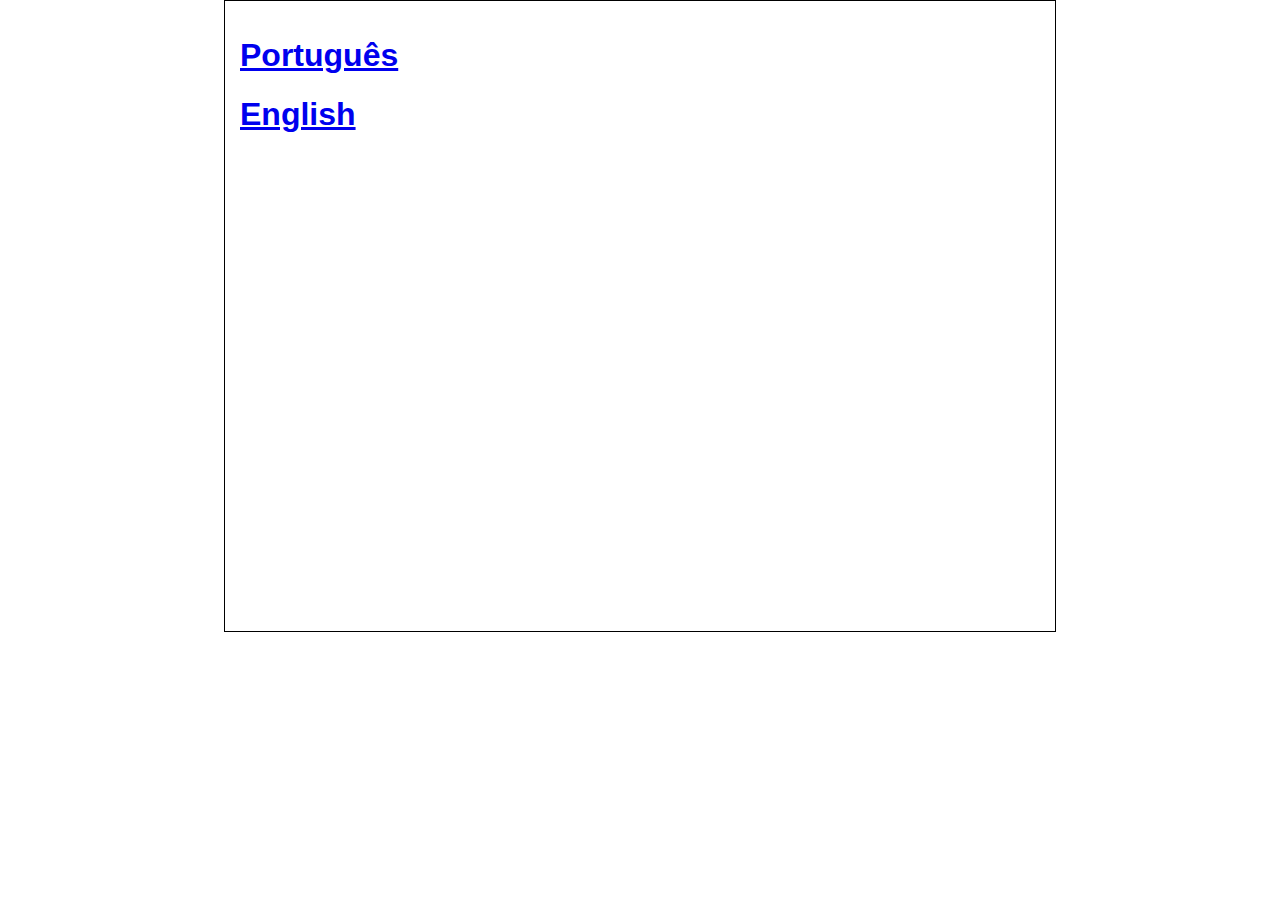
<file: taa-adulto/index.html>
<!DOCTYPE html>
<html>
<head>
  <meta name="viewport" content="width=device-width,initial-scale=1">
  <meta charset="UTF-8">
  <title>Teste de Arrumação do Armário</title>
  <link rel="stylesheet" type="text/css" href="assets/css/game.css" />
</head>
<body>

<div class="formulario">
  <h1><a href="pt.html">Português</a></h1>
  <h1><a href="en.html">English</a></h1>
</div>

</body>
</html>
</file>
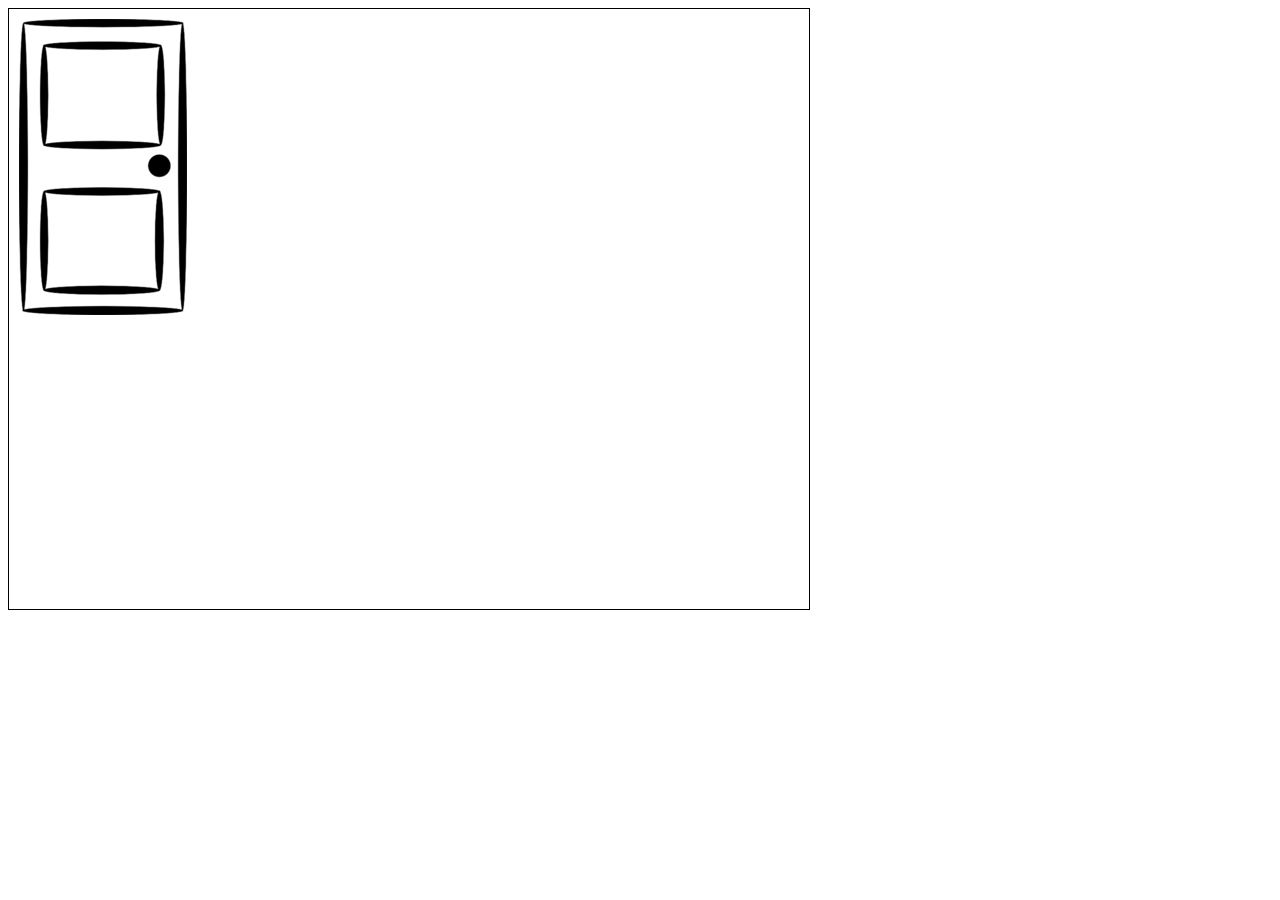
<file: prototipos/2015-11-30/index.html>
<!DOCTYPE html>
<html>
<head>
	<title>Testes</title>
	<script type="text/javascript" src="lib/createjs-2015.05.21.min.js"></script>
</head>
<body onload="init();">

<canvas id="canvas" width="800" height="600" style="border: black solid 1px">
	
</canvas>

<script type="text/javascript">
var stage;
var queue;
var porta;
var bola;

function init() {
	// cria a cena para guardar os objetos na tela
	stage = new createjs.Stage("canvas");
	
	// carrega a porta
	porta = new createjs.Bitmap("porta.png");
	porta.x = 10;
	porta.y = 10;

	// adiciona a porta à cena
	stage.addChild(porta);

	// redesenha a cena várias vezes por segundo
	createjs.Ticker.addEventListener("tick", stage);
}

</script>

</body>
</html>
</file>
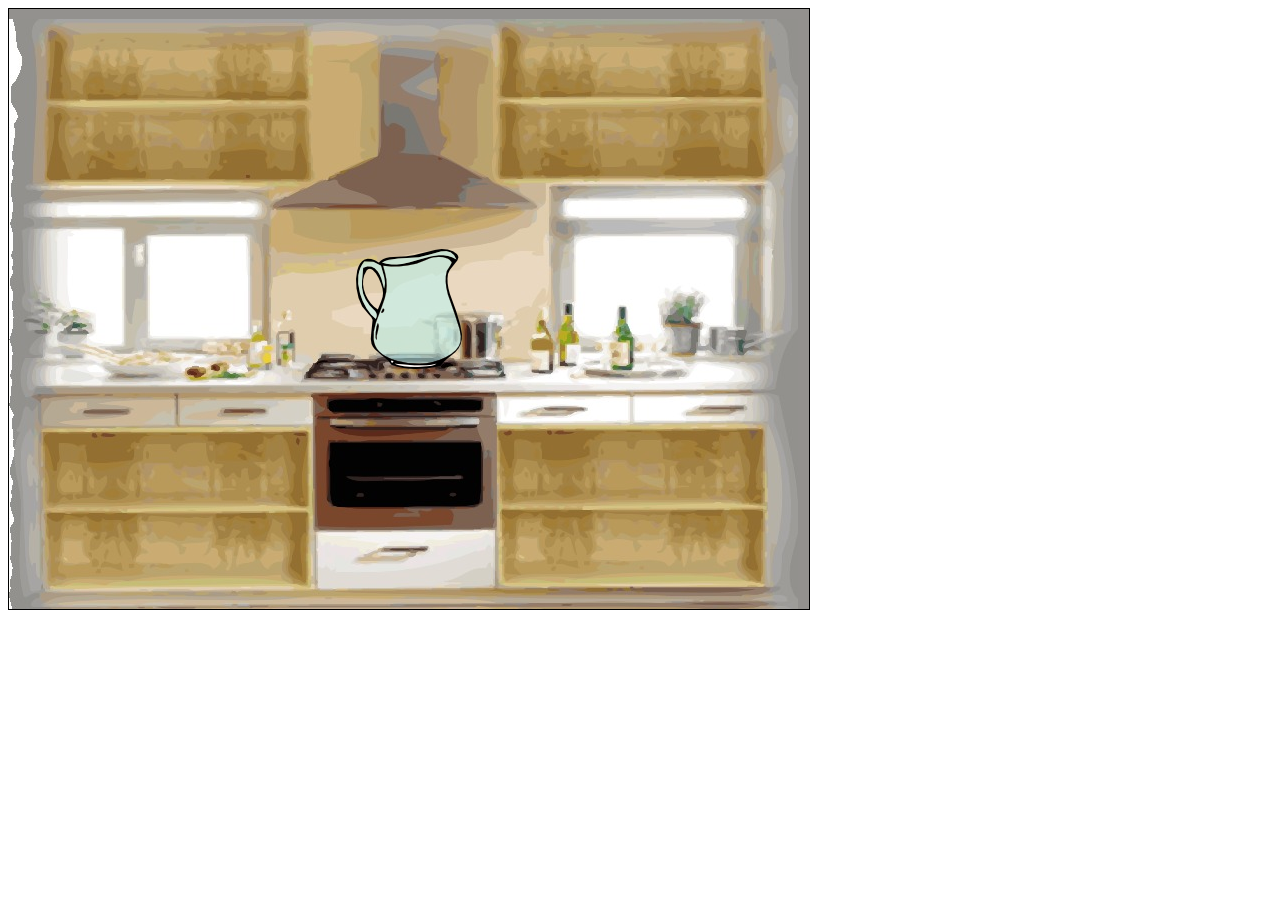
<file: prototipos/taa-prot-adulto/index.html>
<!DOCTYPE html>
<html>
<head>
    <title>Testes</title>
    <script type="text/javascript" src="lib/createjs-2015.05.21.min.js"></script>
    <script type="text/javascript" src="assets/js/extensions.js"></script>
    <script type="text/javascript" src="assets/js/objeto.js"></script>
    <script type="text/javascript" src="assets/js/application.js"></script>
</head>
<body onload="Game.start();">
    <canvas id="canvas" width="800" height="600" style="border: black solid 1px; background-color: #93918e;">
    </canvas>
</body>
</html>
</file>
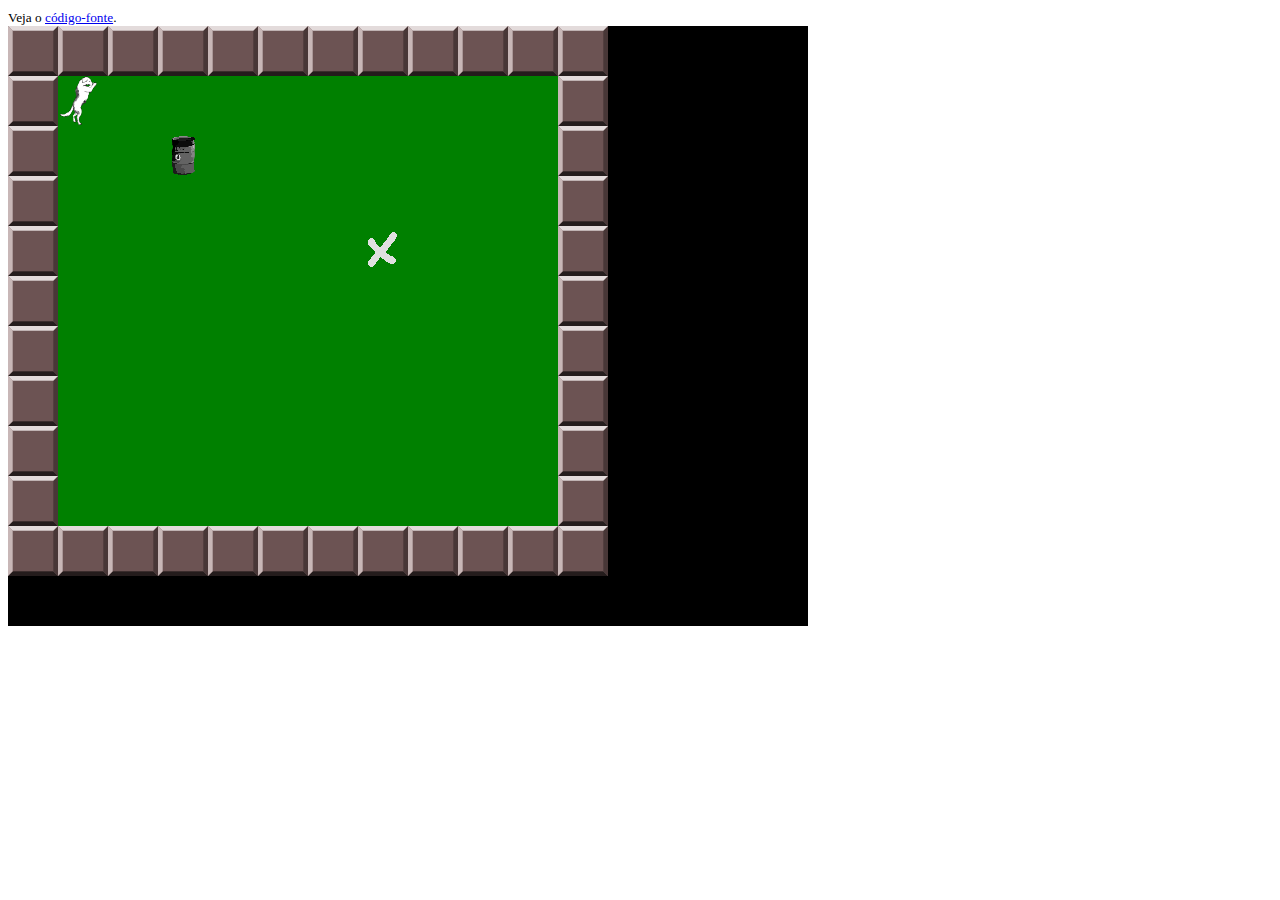
<file: dojos/01-phaser-sokoban.html>
<!DOCTYPE html>
<html>
<head>
  <title>Indigente</title>
  <script type="text/javascript" src="assets/phaser.min.js"></script>
</head>
<body>

<script type="text/javascript">
var game = new Phaser.Game(800, 600, Phaser.AUTO, '', { preload: preload, create: create, update: update });

WIDTH = 50;
HEIGHT = 50;

mapa = [
  [1, 1, 1, 1, 1, 1, 1, 1, 1, 1, 1, 1],
  [1, 0, 0, 0, 0, 0, 0, 0, 0, 0, 0, 1],
  [1, 0, 0, 0, 0, 0, 0, 0, 0, 0, 0, 1],
  [1, 0, 0, 0, 0, 0, 0, 0, 0, 0, 0, 1],
  [1, 0, 0, 0, 0, 0, 0, 2, 0, 0, 0, 1],
  [1, 0, 0, 0, 0, 0, 0, 0, 0, 0, 0, 1],
  [1, 0, 0, 0, 0, 0, 0, 0, 0, 0, 0, 1],
  [1, 0, 0, 0, 0, 0, 0, 0, 0, 0, 0, 1],
  [1, 0, 0, 0, 0, 0, 0, 0, 0, 0, 0, 1],
  [1, 0, 0, 0, 0, 0, 0, 0, 0, 0, 0, 1],
  [1, 1, 1, 1, 1, 1, 1, 1, 1, 1, 1, 1],
];

function preload() {
  game.load.image('indigente', 'assets/cao-dir50.png');
  game.load.image('grama', 'assets/grama50.png');
  game.load.image('muro', 'assets/muro50.png');
  game.load.image('latavazia', 'assets/lata-vazia50.png');
  game.load.image('marca', 'assets/marca50.png');
  game.load.image('latacheia', 'assets/lata-cheia50.png');


  setas = game.input.keyboard.createCursorKeys();
}

function create() {
  criarMapa();
  player = game.add.sprite(50, 50, 'indigente');
  player.mapax = 1;
  player.mapay = 1;
  lata = game.add.sprite(0, 0, 'latavazia');
  lata.mapax = 3;
  lata.mapay = 2;
}

function criarMapa() {
  var x, y;
  for (y = 0; y < mapa.length; y++) {
    for (x = 0; x < mapa[y].length; x++) {
      if (mapa[y][x] == 0){
        game.add.sprite(x * WIDTH, y * HEIGHT, 'grama');
      } else if (mapa[y][x] == 1){
        game.add.sprite(x * WIDTH, y * HEIGHT, 'muro');
      }
      else if (mapa[y][x] == 2){
        game.add.sprite(x * WIDTH, y * HEIGHT, 'marca');
      }
    }
  }
}

function final(){
  alert("brocacao vc, hein?");

}

function update() {
  player.vx = 0;
  player.vy = 0;
  if (setas.right.justDown) {
    player.vx = 1;
    // if (mapa[(player.y)/50][(player.x + 50)/50] == 0) {
    //   if (mapa[(lata.y)/50][(lata.x + 50)/50] == 0){
    //     lata.x+=WIDTH;
        // player.x += WIDTH;
      // }
    // }
  } 
    
  if (setas.left.justDown) {
    player.vx = -1;
  }
  if (setas.up.justDown) {
    player.vy = -1;
  }

  if (setas.down.justDown) {
    player.vy = 1;
  }
  terreno = mapa[player.mapay + player.vy][player.mapax + player.vx];
  terreno2 = mapa[lata.mapay + player.vy][lata.mapax + player.vx];
  // movimentacao
  if (player.mapay + player.vy == lata.mapay && player.mapax + player.vx == lata.mapax ) {
    if (terreno2 == 0) {
      lata.mapay += player.vy;
      lata.mapax += player.vx;
      player.mapax += player.vx;
      player.mapay += player.vy;
      lata.loadTexture("latavazia");
    }
    else if (terreno2 == 2) {
      lata.mapay += player.vy;
      lata.mapax += player.vx;
      player.mapax += player.vx;
      player.mapay += player.vy;
      lata.loadTexture("latacheia");
      
      setTimeout(final, 250);
    }
   }   

   else if (terreno != 1) {
    player.mapax += player.vx;
    player.mapay += player.vy;
  }


  // 
  player.x = player.mapax * WIDTH;
  player.y = player.mapay * HEIGHT;
  lata.x = lata.mapax * WIDTH;
  lata.y = lata.mapay * HEIGHT;
}

</script>

<small>Veja o <a href="https://github.com/indigente/labs/blob/gh-pages/dojos/01-phaser-sokoban.html">código-fonte</a>.</small>

</body>
</html>
</file>
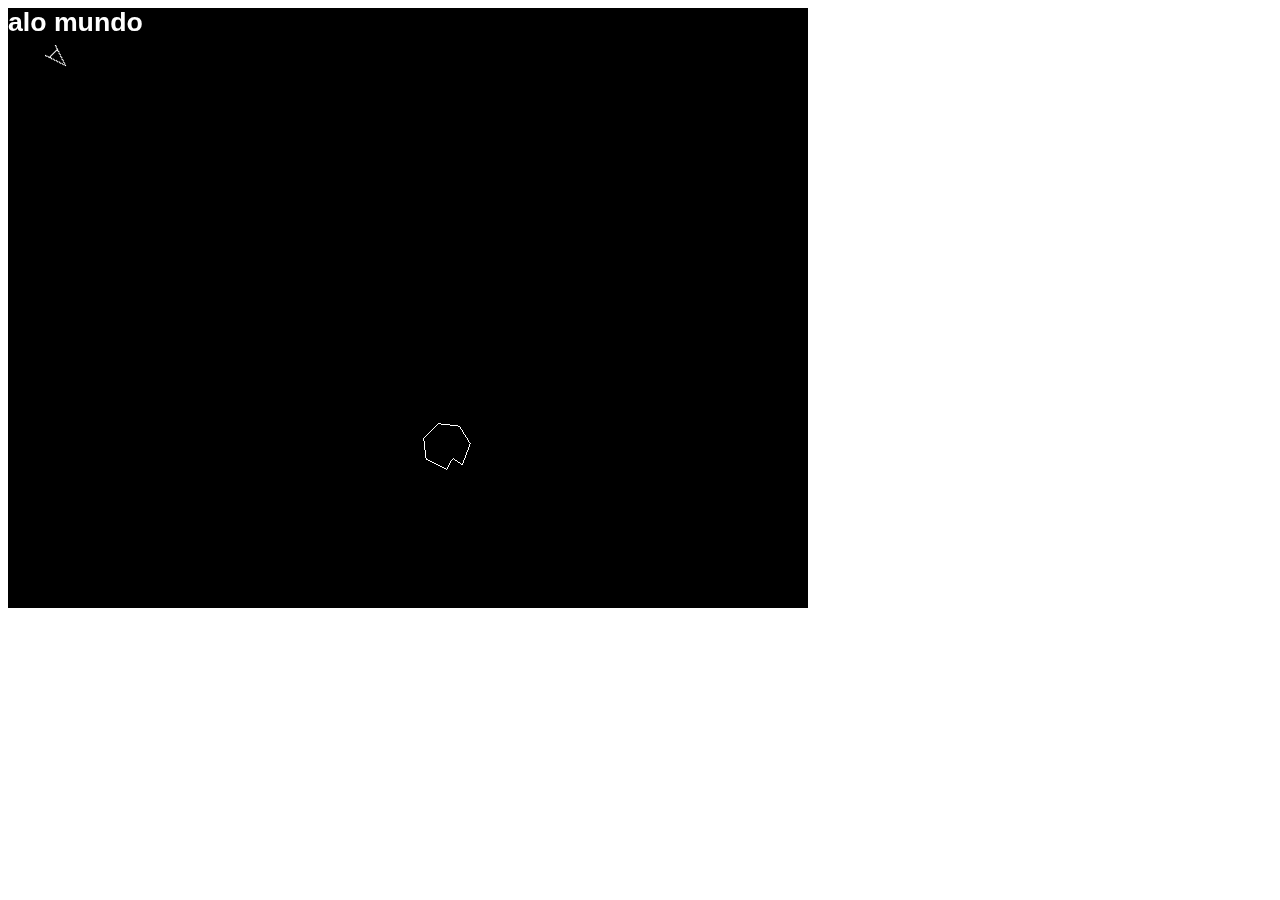
<file: dojos/02-phaser-asteroids.html>
<!DOCTYPE html>
<html>
<head>
  <title>Meu programa</title>
  <script type="text/javascript" src="assets/phaser.min.js"></script>
</head>
<body>

<script type="text/javascript">
var LARGURA = 800;
var ALTURA = 600;

var game = new Phaser.Game(LARGURA, ALTURA, Phaser.AUTO, '', { preload: preload, create: create, update: update });

ACCELERATION = 0.10;
VEL_MAX = 5;
MAXSHOOTS = 4;

function preload() {
  game.load.image('ship', 'assets/ship.png');
  game.load.image('bullet', 'assets/bullet.png');
  game.load.image('asteroid-large', 'assets/asteroidLarge.png');
  game.load.image('asteroid-medium', 'assets/asteroidMedium.png');
}

function create() {
  text = game.add.text(0, 0, "alo mundo", {fill: "#ffffff"});
  player = game.add.sprite(50, 50, 'ship');
  player.rotation = Math.PI / 4;
  player.vel = {x: 0, y: 0};
  player.pivot.set(player.width / 2, player.height / 2);
  
  asteroid = game.add.sprite(200, 200, 'asteroid-large');
  asteroid.vel = {x: VEL_MAX, y: VEL_MAX};
  
  btnFire = game.input.keyboard.addKey(Phaser.Keyboard.SPACEBAR);
  cursors = game.input.keyboard.createCursorKeys();
  proxshoot = 0;
  bullet = [];
}

function update() {
  if(cursors.left.isDown){
    player.rotation = player.rotation-Math.PI/32;
  }
  if (cursors.right.isDown){
    player.rotation = player.rotation+Math.PI/32;
  }
  if (cursors.up.isDown){
    player.vel.x += ACCELERATION * Math.cos(player.rotation);
    player.vel.y += ACCELERATION * Math.sin(player.rotation);
  }
  
  if (btnFire.justDown) {
    if (proxshoot< MAXSHOOTS){
      shoot(player.x, player.y, proxshoot % 4);
    }
  }
  if (proxshoot > 0){
    for (i = 0; i < Math.min(MAXSHOOTS,proxshoot); i++)
    {
    moveSprite(bullet[i]);
    checkColision(bullet[i], asteroid);
    }
    //bullet[proxshoot].x += 2*Math.cos(bullet[proxshoot].bulletDir);
    //bullet[proxshoot].y += 2*Math.sin(bullet[proxshoot].bulletDir);
  }
  
  moveSprite(player);
  moveSprite(asteroid);
  checkColision(player,asteroid);
}

function checkColision(obj1, obj2){
  if(Phaser.Math.distance(obj1.x, obj1.y, obj2.x, obj2.y)
  < ((obj1.width/2) + (obj2.width/2))){
      console.log('Voce e Brocacao!!!');
      //obj1.destroy();
      obj2.destroy();
      if(obj1 != player) {
        obj1.destroy();
      }
      game.add.sprite(obj2.x, obj2.y, 'asteroid-medium');
  }
}

function moveSprite(sprite) {
  sprite.x += Math.min(VEL_MAX, sprite.vel.x);
  sprite.y += Math.min(VEL_MAX, sprite.vel.y);
  
  if(sprite.x > LARGURA){
    sprite.x = 1;
  }
  if(sprite.x < 0){
    sprite.x = LARGURA-1;
  }
  if(sprite.y < 0){
    sprite.y = ALTURA-1;
  }
  if(sprite.y > ALTURA){
    sprite.y = 1;
  }
}

function shoot(x, y, i){
  bullet[i] = game.add.sprite(x, y, 'bullet');
  bullet[i].bulletDir = player.rotation;
  bullet[i].vel = {
    x: 2*Math.cos(bullet[i].bulletDir),
    y: 2*Math.sin(bullet[i].bulletDir)
  };
  //i++;
  proxshoot++;
}

</script>

</body>
</html>
</file>
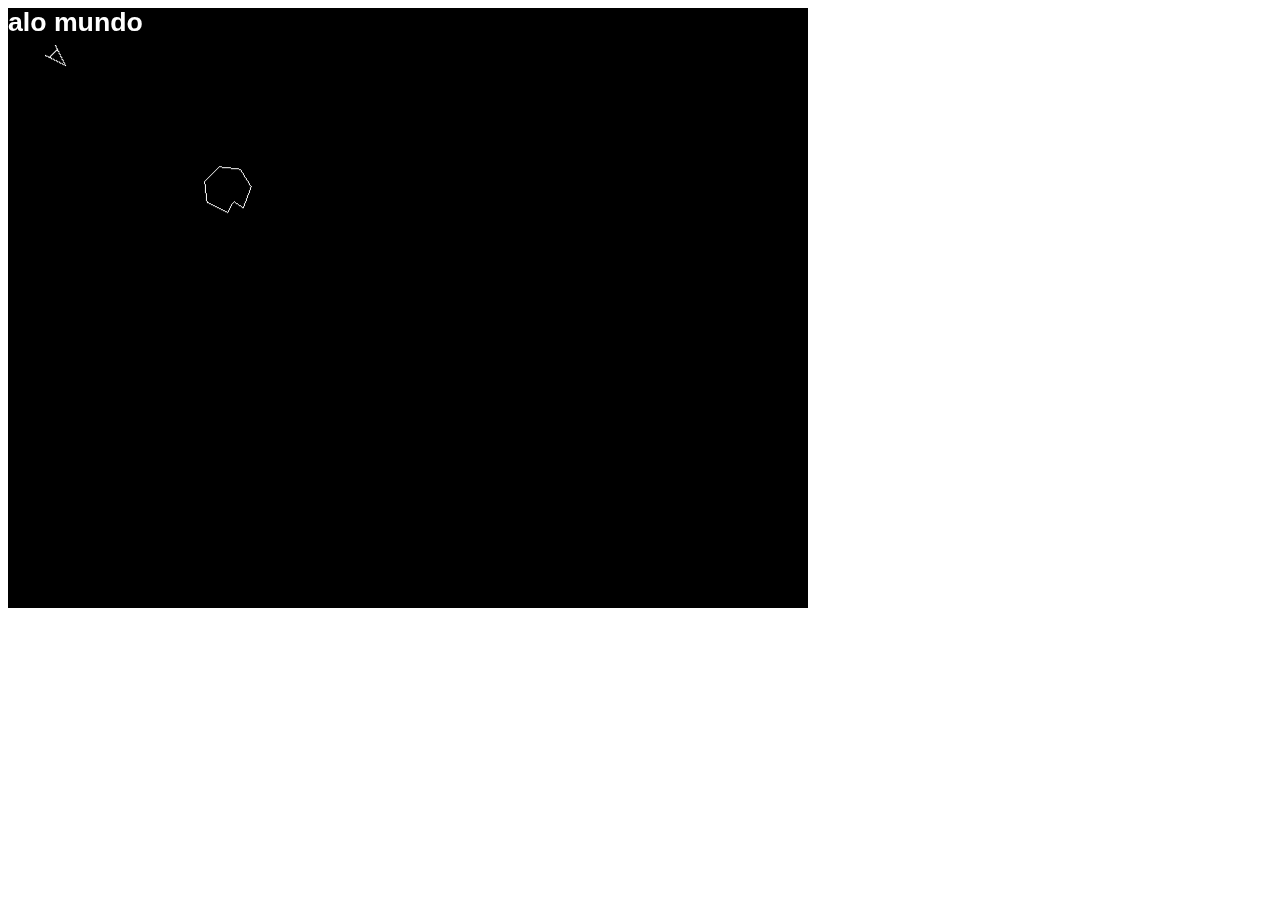
<file: dojos/02a-phaser-asteroids.html>
<!DOCTYPE html>
<html>
<head>
  <title>Phaser - Asteroids</title>
  <script type="text/javascript" src="assets/phaser.min.js"></script>
</head>
<body>

<script type="text/javascript">
var LARGURA = 800;
var ALTURA = 600;

var game = new Phaser.Game(LARGURA, ALTURA, Phaser.AUTO, '', { preload: preload, create: create, update: update });

ACCELERATION = 0.10;
VEL_MAX = 5;
MAXSHOOTS = 4;
VEL_BULLET = 4;

function preload() {
  game.load.image('ship', 'assets/ship.png');
  game.load.image('bullet', 'assets/bullet.png');
  game.load.image('asteroid-large', 'assets/asteroidLarge.png');
  game.load.image('asteroid-large', 'assets/asteroidLarge.png');
  game.load.image('asteroid-medium', 'assets/asteroidMedium.png');
  game.load.image('asteroid-small', 'assets/asteroidSmall.png');
}

function create() {
  text = game.add.text(0, 0, "alo mundo", {fill: "#ffffff"});
  player = game.add.sprite(50, 50, 'ship');
  player.rotation = Math.PI / 4;
  player.vel = {x: 0, y: 0};
  player.pivot.set(player.width / 2, player.height / 2);

  asteroidGroup = game.add.group();
  createAsteroid(200, 200, 'asteroid-large');

  btnFire = game.input.keyboard.addKey(Phaser.Keyboard.SPACEBAR);
  cursors = game.input.keyboard.createCursorKeys();

  bulletGroup = game.add.group();
}

function update() {
  if(cursors.left.isDown){
    player.rotation = player.rotation-Math.PI/32;
  }
  if (cursors.right.isDown){
    player.rotation = player.rotation+Math.PI/32;
  }
  if (cursors.up.isDown){
    player.vel.x += ACCELERATION * Math.cos(player.rotation);
    player.vel.y += ACCELERATION * Math.sin(player.rotation);
  }
  if (cursors.down.isDown){
    player.vel.x -= ACCELERATION * Math.cos(player.rotation);
    player.vel.y -= ACCELERATION * Math.sin(player.rotation);
  }
  if (btnFire.justDown) {
    if (bulletGroup.length == MAXSHOOTS){
      bulletGroup.getAt(0).destroy();
    }
    shoot(player.x, player.y);
  }

  moveSprite(player);

  asteroidGroup.forEach(function (asteroid) {
    moveSprite(asteroid);
  });
  bulletGroup.forEach(function (bullet) {
    moveSprite(bullet);
  });

  asteroidGroup.forEach(function (asteroid) {
    bulletGroup.forEach(function (bullet) {
      checkColision(bullet, asteroid);
    });
  });
}

function checkColision(obj1, obj2){
  if(Phaser.Math.distance(obj1.centerX, obj1.centerY, obj2.centerX, obj2.centerY)
  < ((obj1.width/2) + (obj2.width/2))){
      console.log('Voce e Brocacao!!!');
      //obj1.destroy();
      obj2.destroy();
      if(obj1 != player) {
        obj1.destroy();
      }

      if (obj2.key == 'asteroid-large') {
        createAsteroid(obj2.x, obj2.y, 'asteroid-medium');
        createAsteroid(obj2.x, obj2.y, 'asteroid-medium');
      } else if (obj2.key == 'asteroid-medium') {
        createAsteroid(obj2.x, obj2.y, 'asteroid-small');
        createAsteroid(obj2.x, obj2.y, 'asteroid-small');
      }
  }
}

function createAsteroid(x, y, key) {
  var asteroid = asteroidGroup.create(x, y, key);
  var rotation = Math.random() * 2 * Math.PI;
  asteroid.vel = {
    x: 1 * Math.cos(rotation),
    y: 1 * Math.sin(rotation)
  };
  return asteroid;
}

function moveSprite(sprite) {
  sprite.x += Math.min(VEL_MAX, sprite.vel.x);
  sprite.y += Math.min(VEL_MAX, sprite.vel.y);

  if(sprite.x > LARGURA){
    sprite.x = 1;
  }
  if(sprite.x < 0){
    sprite.x = LARGURA-1;
  }
  if(sprite.y < 0){
    sprite.y = ALTURA-1;
  }
  if(sprite.y > ALTURA){
    sprite.y = 1;
  }
}

function shoot(x, y){
  var bullet = bulletGroup.create(x, y, 'bullet');
  bullet.bulletDir = player.rotation;
  bullet.vel = {
    x: VEL_BULLET*Math.cos(bullet.bulletDir),
    y: VEL_BULLET*Math.sin(bullet.bulletDir)
  };
}

</script>

</body>
</html>
</file>
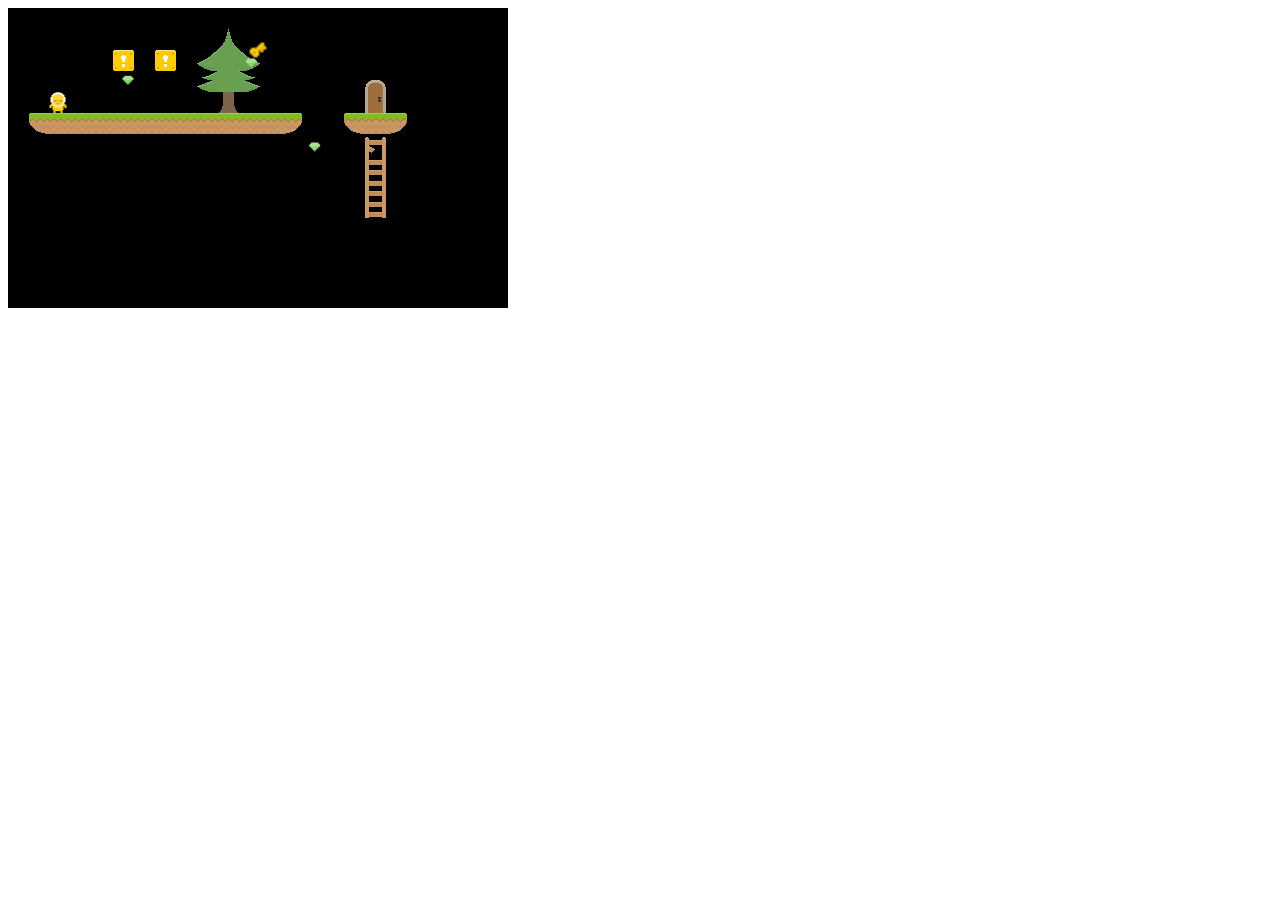
<file: dojos/03-phaser-platformer.html>
<!DOCTYPE html>
<html>
<head>
  <title>Meu programa</title>
  <script type="text/javascript" src="assets/phaser.min.js"></script>
</head>
<body>

<script type="text/javascript">

var game = new Phaser.Game(500, 300, Phaser.AUTO, '', { preload: preload, create: create, update: update });

function preload() {
  game.load.tilemap('fase1', 'assets/fase1.json', null, Phaser.Tilemap.TILED_JSON);
  game.load.spritesheet('spritesheet', 'assets/spritesheet.png', 21, 21, -1, 2, 2);
}

function create() {
  map = game.add.tilemap('fase1');
  map.addTilesetImage('spritesheet', 'spritesheet');

  layerFundo = map.createLayer('fundo');
  layerFrente = map.createLayer('frente');

  player = game.add.sprite(50, 10, 'spritesheet');
  player.frame = 109;

  chave = game.add.sprite(250, 42, 'spritesheet');
  chave.frame = 403;
  // porta1 = game.add.sprite(357, 63, 'spritesheet');
  // porta1.frame = 700;
  // porta2 = game.add.sprite(357, 84, 'spritesheet');
  // porta2.frame = 730;
  setas = game.input.keyboard.createCursorKeys();
  pular = game.input.keyboard.addKey(Phaser.Keyboard.SPACEBAR);
  /////////////////

  game.physics.startSystem(Phaser.Physics.P2JS);
  game.physics.p2.gravity.y = 1000;
  game.physics.p2.restitution = 0.1;

  game.physics.p2.enable(player);
  map.setCollisionBetween(1, 899);
  game.physics.p2.convertTilemap(map, 'frente');

  game.physics.p2.enable(chave);
  chave.body.kinematic = true;
  chave.body.data.shapes[0].sensor = true;

  player.body.fixedRotation = true;
  player.body.damping = 0.9;

  ///////////////////

  pegouchave = false;
  pegougema = false;

  ////////////
  
  gemas = game.add.group();

  
  map.createFromObjects("Objetos", 286, 'spritesheet', 286, true, true, gemas);
  gemas.forEach(function (gema) {
    game.physics.p2.enable(gema);
    gema.body.kinematic = true;
    gema.body.data.shapes[0].sensor = true;
  });

}

function update() {
  // player.body.velocity.x = 0;
  if (setas.left.isDown) {
    player.body.velocity.x = -150;
    // console.log("Chamando Esquerda");
  }
  if (setas.right.isDown) {
    player.body.velocity.x = 150;
    // console.log("Chamando Direita");
  }
  if (setas.up.justDown) {
    player.body.velocity.y = -300;
    // console.log("Chamando Subir");
  }
  if (pular.justDown) {
    player.body.velocity.y = -550;
    // console.log("Chamando Pular");
  }

  //checkColision(player, chave);
  player.body.onBeginContact.add(testeColision); 
}

function testeColision(bodyA, bodyB, shapeA, shapeB, equation)
{
  //console.log(bodyA);
  if (pegouchave == false && bodyB.id == chave.body.id){
    pegouchave = true;
    chave.destroy();
    console.log(bodyA);
    map.replace(701, 702, 0, 0, map.width, map.height, "fundo");
    map.replace(731, 732, 0, 0, map.width, map.height, "fundo");
   }

   gemas.forEach(function (gema) {
    if (bodyB.id == gema.body.id) {
      gema.destroy();
    }
   });

}

//function checkColision(obj1, obj2){
  //if(Phaser.Math.distance(obj1.centerX, obj1.centerY, obj2.centerX, obj2.centerY)
  //< ((obj1.width/2) + (obj2.width/2))){
      // console.log('Voce e Brocacao!!!');
    //pegouchave = true;
      //obj2.destroy();
      //map.replace(701, 702, 0, 0, map.width, map.height, "fundo");
      //map.replace(731, 732, 0, 0, map.width, map.height, "fundo");
      // porta1.frame = 701;
      // porta2.frame = 731;
    //}
//}

</script>

</body>
</html>
</file>
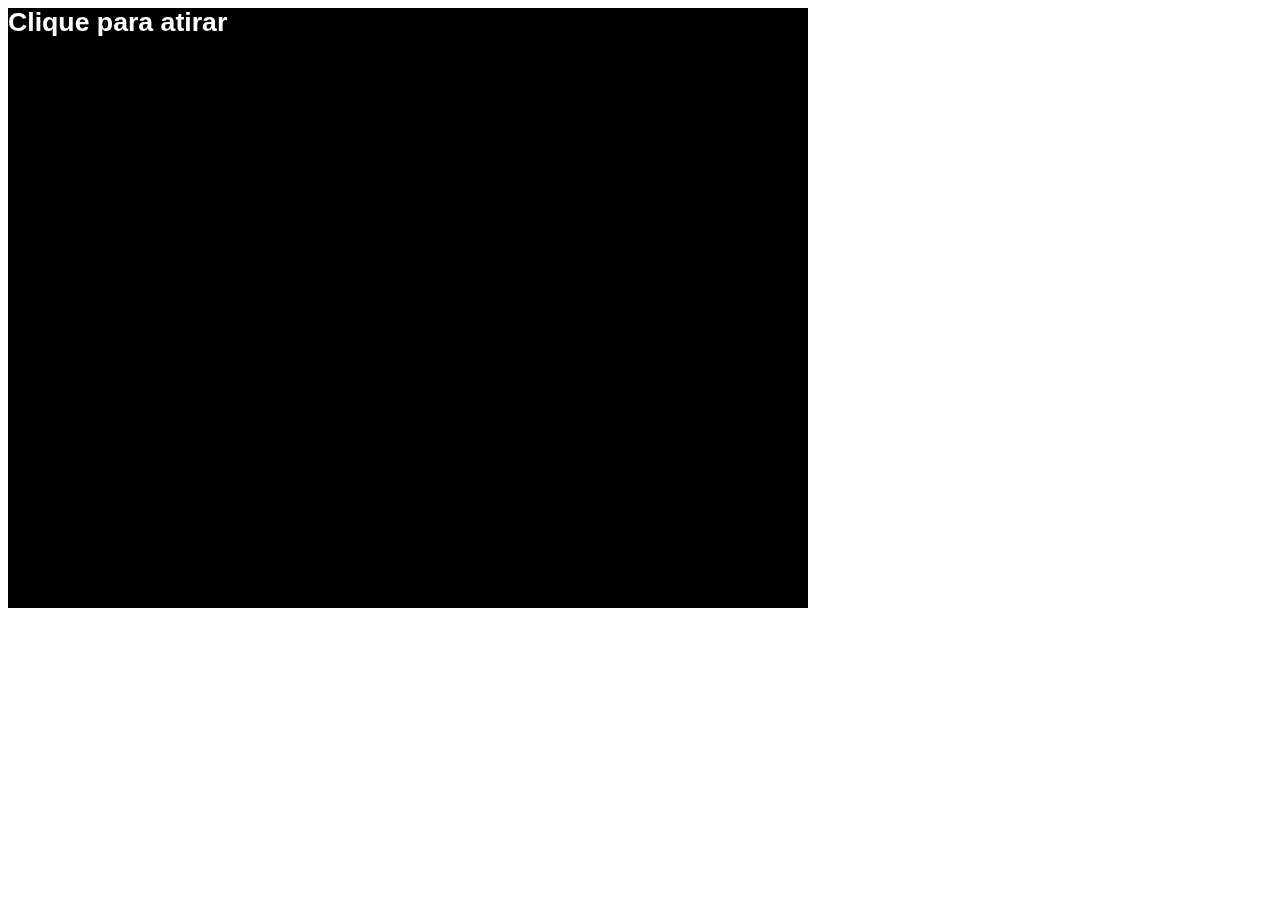
<file: dojos/sandbox.html>
<!DOCTYPE html>
<html>
<head>
  <title>Indigente</title>
  <script type="text/javascript" src="assets/phaser.min.js"></script>
</head>
<body>

<script type="text/javascript" src="js/fisica.js">
</script>

</body>
</html>
</file>
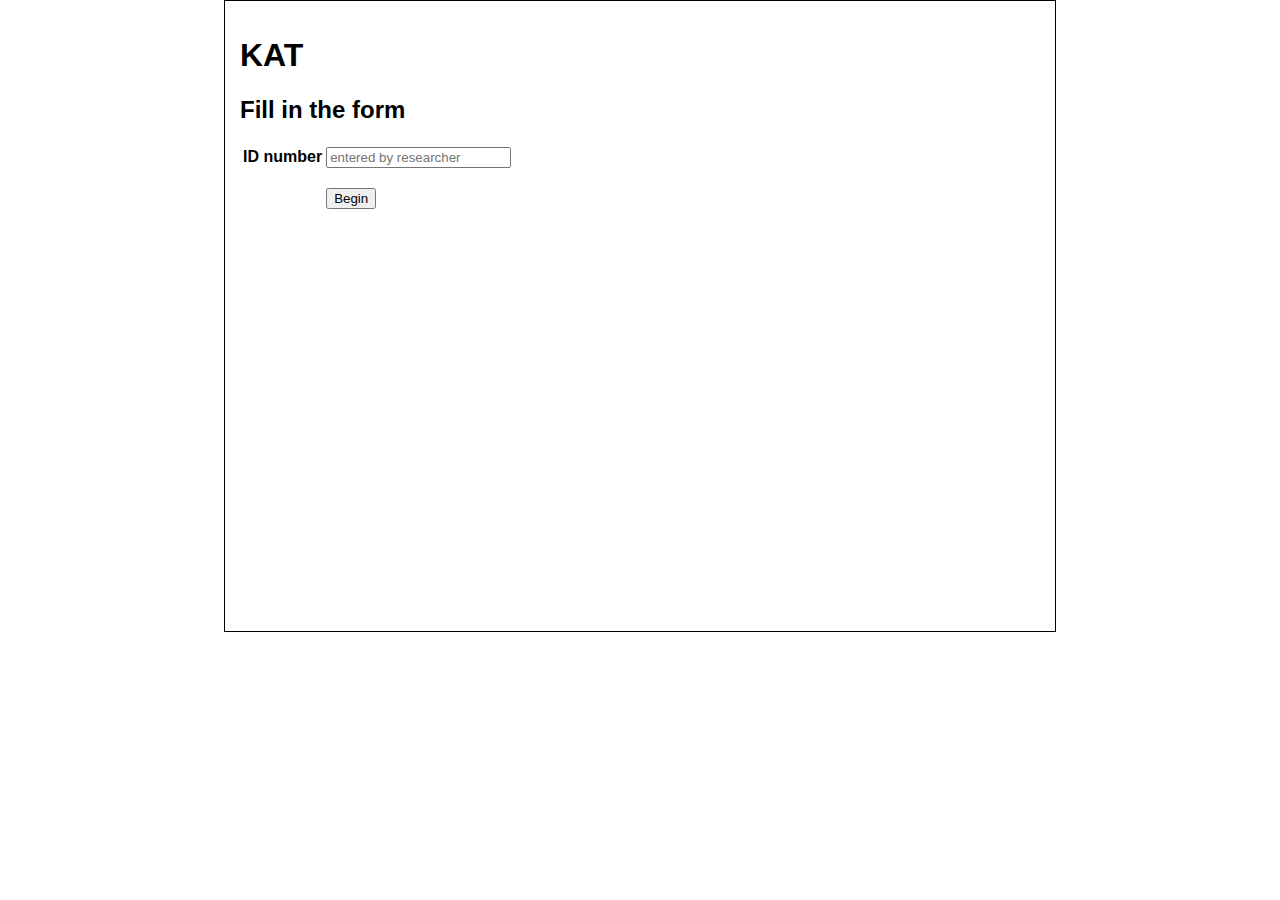
<file: taa-adulto/en.html>
<!DOCTYPE html>
<html>
<head>
  <meta name="viewport" content="width=device-width,initial-scale=1">
  <meta charset="UTF-8">
  <title>KAT</title>
  <link rel="stylesheet" type="text/css" href="assets/css/game.css" />
  <script type="text/javascript" src="lib/cookies.min.js"></script>
  <script type="text/javascript" src="lib/minified-web.js"></script>
  <script type="text/javascript" src="assets/js/form.js"></script>
  <script type="text/javascript">
    var MINI = require('minified');
    var _=MINI._, $=MINI.$, $$=MINI.$$, EE=MINI.EE, HTML=MINI.HTML;
  </script>
</head>
<body onload="initForm('en');">

<form id="form" class="formulario">
  <h1>KAT</h1>
  <h2>Fill in the form</h2>
  <table>
    <tr>
      <th>ID number</th>
      <td><input name="id" required placeholder="entered by researcher"></td>
    </tr>

    <!--
    <tr>
      <th>Gender</th>
      <td>
        <select name="gender">
          <option disabled selected value="none">Choose your gender...</option>
          <option value="M">Male</option>
          <option value="F">Female</option>
        </select>
      </td>
    </tr>

    <tr>
      <th>Age</th>
      <td><input name="age" type="number"></td>
    </tr>

    <tr>
      <th>Educational level</th>
      <td>
        <select name="escolaridade">
          <option disabled selected value="none">Choose your highest academic qualification...</option>
          <option value="no">I have no academic qualifications</option>
          <option value="school">School certificate / O'levels / GSCEs or equivalent</option>
          <option value="alevels">A'levels or equivalent</option>
          <option value="ba">B.A., B.Sc. or equivalent from a university, college or polytechnic</option>
          <option value="postgrad">Postgraduate degree (e.g. a masters or PhD)</option>
          <option value="studying-ba">I am currently studying for a B.A. or equivalent</option>
          <option value="studying-postgrad">I am currently studying for a postgraduate degree</option>
        </select>
      </td>
    </tr>
    -->
    <tr>
      <td></td>
      <td>
        <p></p>
        <button type="submit">Begin</button>
      </td>
    </tr>
  </table>
</form>

</body>
</html>
</file>
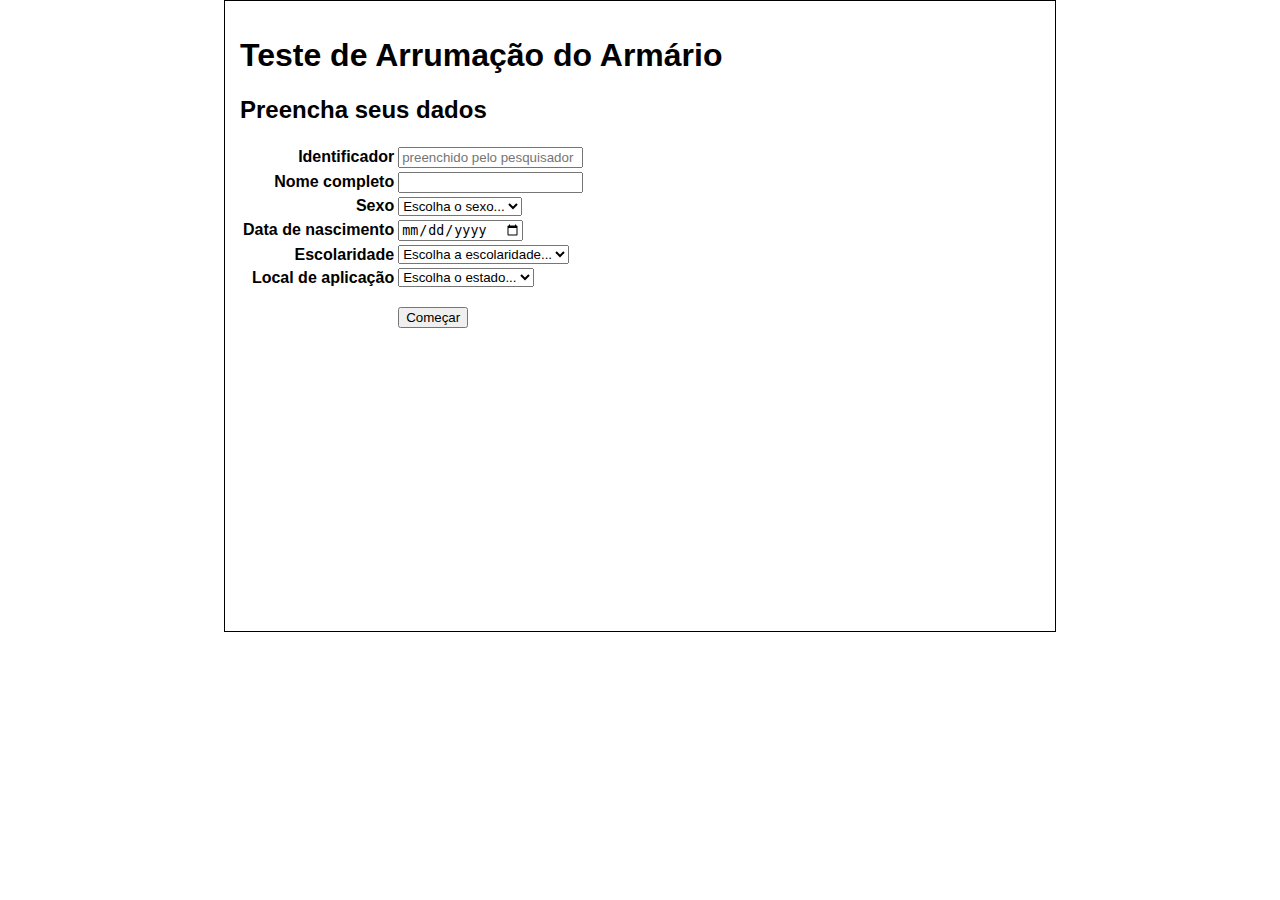
<file: taa-adulto/pt.html>
<!DOCTYPE html>
<html>
<head>
  <meta name="viewport" content="width=device-width,initial-scale=1">
  <meta charset="UTF-8">
  <title>Teste de Arrumação do Armário</title>
  <link rel="stylesheet" type="text/css" href="assets/css/game.css" />
  <script type="text/javascript" src="lib/cookies.min.js"></script>
  <script type="text/javascript" src="lib/minified-web.js"></script>
  <script type="text/javascript" src="assets/js/form.js"></script>
  <script type="text/javascript">
    var MINI = require('minified');
    var _=MINI._, $=MINI.$, $$=MINI.$$, EE=MINI.EE, HTML=MINI.HTML;
  </script>
</head>
<body onload="initForm('pt');">

<form id="form" class="formulario">
  <h1>Teste de Arrumação do Armário</h1>
  <h2>Preencha seus dados</h2>
  <table>
    <tr>
      <th>Identificador</th>
      <td><input name="id" required placeholder="preenchido pelo pesquisador"></td>
    </tr>

    <tr>
      <th>Nome completo</th><td><input name="nome" required></td>
    </tr>
    <tr>
      <th>Sexo</th>
      <td><select name="sexo" required>
        <option disabled selected value="none">Escolha o sexo...</option>
        <option value="M">Masculino</option>
        <option value="F">Feminino</option>
      </select>
      </td>
    </tr>
    <tr>
      <th>Data de nascimento</th><td><input name="nascimento" type="date" required></td>
    </tr>
    <tr>
      <th>Escolaridade</th>
      <td><select name="escolaridade" required>
        <option disabled selected value="none">Escolha a escolaridade...</option>
        <option value="EF1">Ensino Fundamental I</option>
        <option value="EF2">Ensino Fundamental II</option>
        <option value="EM">Ensino Médio</option>
        <option value="ES">Ensino Superior</option>
        <option value="PS">Pós-Graduação</option>
        </select>
      </td>
    </tr>
    <tr>
      <th>Local de aplicação</th>
      <td>
        <select name="local" required>
          <option disabled selected value="none">Escolha o estado...</option>
          <option value="AC">AC</option>
          <option value="AL">AL</option>
          <option value="AP">AP</option>
          <option value="AM">AM</option>
          <option value="BA">BA</option>
          <option value="CE">CE</option>
          <option value="DF">DF</option>
          <option value="ES">ES</option>
          <option value="GO">GO</option>
          <option value="MA">MA</option>
          <option value="MT">MT</option>
          <option value="MS">MS</option>
          <option value="MG">MG</option>
          <option value="PA">PA</option>
          <option value="PB">PB</option>
          <option value="PR">PR</option>
          <option value="PE">PE</option>
          <option value="PI">PI</option>
          <option value="RJ">RJ</option>
          <option value="RN">RN</option>
          <option value="RS">RS</option>
          <option value="RO">RO</option>
          <option value="RR">RR</option>
          <option value="SC">SC</option>
          <option value="SP">SP</option>
          <option value="SE">SE</option>
          <option value="TO">TO</option>
        </select>
      </td>
    </tr>

    <tr>
      <td></td>
      <td>
        <p></p>
        <button type="submit">Começar</button>
      </td>
    </tr>
  </table>
</form>

</body>
</html>
</file>
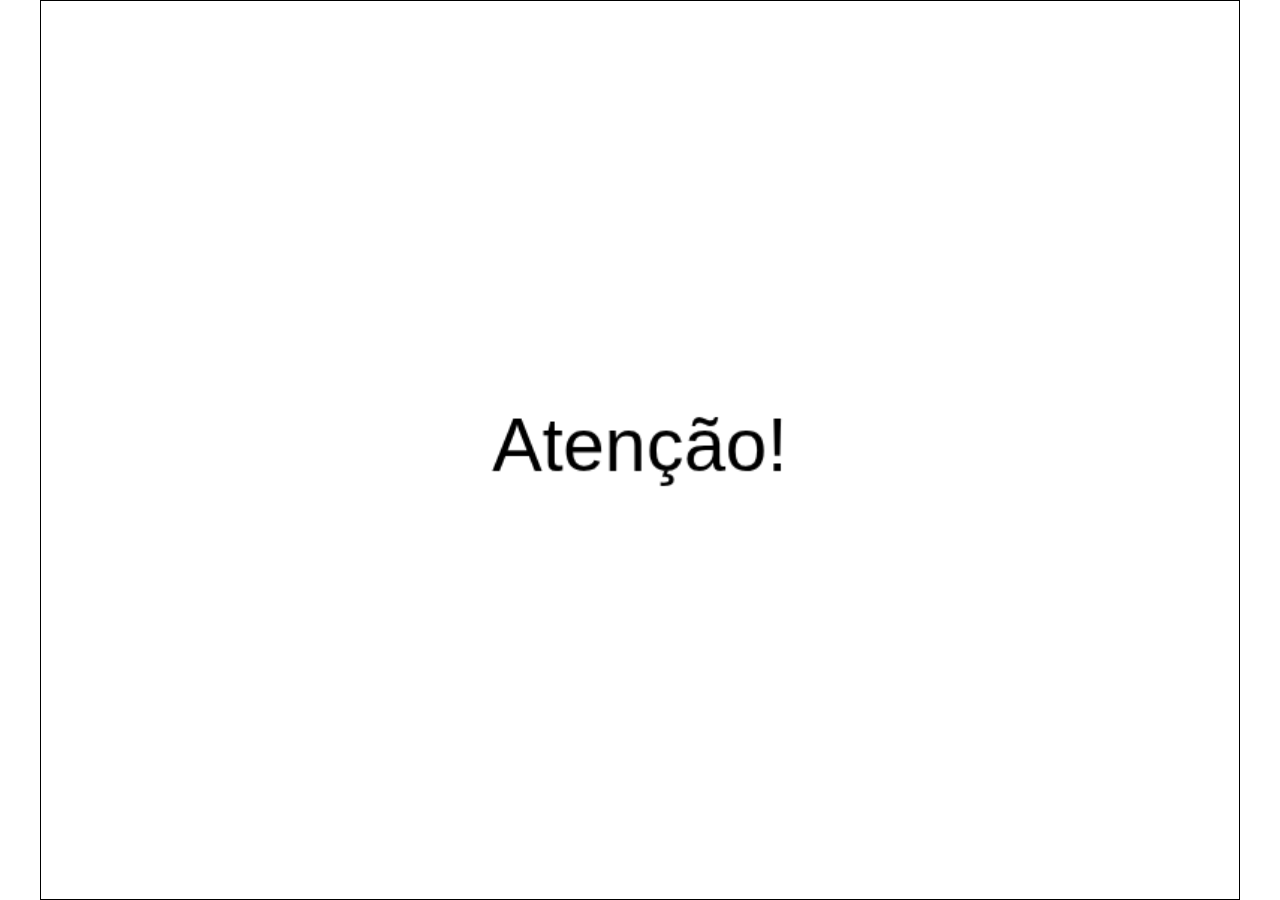
<file: taa-adulto/taa.html>
<!DOCTYPE html>
<html>
<head>
  <meta name="viewport" content="width=device-width,initial-scale=1">
  <meta charset="UTF-8">
  <title>Teste de Arrumação do Armário</title>
  <link rel="stylesheet" type="text/css" href="assets/css/game.css" />
  <script type="text/javascript" src="lib/minified-web.js"></script>
  <script type="text/javascript">
    var MINI = require('minified');
    var _=MINI._, $=MINI.$, $$=MINI.$$, EE=MINI.EE, HTML=MINI.HTML;
  </script>
  <script type="text/javascript" src="lib/cookies.min.js"></script>
  <script type="text/javascript" src="lib/rng.js"></script>
  <script type="text/javascript" src="lib/createjs-2015.11.26.min.js"></script>
  <script type="text/javascript" src="lib/soundjs-0.6.2.min.js"></script>
  <script type="text/javascript" src="assets/js/l10n.js"></script>
  <script type="text/javascript" src="assets/js/audio.js"></script>
  <script type="text/javascript" src="assets/js/fases.js"></script>
  <script type="text/javascript" src="assets/js/objetocoords.js"></script>
  <script type="text/javascript" src="assets/js/objeto.js"></script>
  <script type="text/javascript" src="assets/js/porta.js"></script>
  <script type="text/javascript" src="assets/js/pontuacao.js"></script>
  <script type="text/javascript" src="assets/js/cenas.js"></script>
  <script type="text/javascript" src="assets/js/partida.js"></script>
  <script type="text/javascript" src="assets/js/form.js"></script>
</head>
<body onload="init();">

<div class="mensagem pt msgload">
  <p>Carregando...</p>
  <div class="progressbar"><div></div></div>
</div>

<div class="mensagem en msgload">
  <p>Loading...</p>
  <div class="progressbar"><div></div></div>
</div>

<canvas id="canvas">
</canvas>

<script type="text/javascript">
  var stage;
  var manifest;

  //imagem do fundo
  var cozinha;
  var loader;

  //objetos do jogo e portas

  function resizeCanvas() {
    var rw = 800;
    var rh = 600;
    var w = window.innerWidth;
    var h = window.innerHeight;
    var multiplier = Math.min((h / rh), (w / rw));
    var actualCanvasWidth = rw * multiplier - 2;
    var actualCanvasHeight = rh * multiplier - 2;
    var canvas = $('#canvas')[0];
    canvas.style.width = actualCanvasWidth + "px";
    canvas.style.height = actualCanvasHeight + "px";
    $(".mensagem").each(function (div) {
      div.style.width = actualCanvasWidth + "px";
      div.style.height = actualCanvasHeight + "px";
    });
  }
  window.addEventListener('resize', resizeCanvas, true);

  function init(){
    if (window.location.search === "?en") {
      mudaIdioma("en");
    }
    mostraMensagem("msgload");

    // cria a cena para guardar os objetos na tela
    stage = new createjs.Stage("canvas");
    createjs.Touch.enable(stage, true);
    stage.canvas.width = 800;
    stage.canvas.height = 600;
    resizeCanvas();

    manifest = [
      {src: "images/cozinha.jpg", id: "cozinha"},
      {src: "images/porta.png", id: "porta"},
      {src: "images/images.png", id: "images"}
    ];

    createjs.Sound.registerSound("assets/fx/porta-abrindo.mp3", "porta-abrindo");
    createjs.Sound.registerSound("assets/fx/porta-fechando.mp3", "porta-fechando");
    createjs.Sound.registerSound("assets/fx/posiciona-alimento.mp3", "posiciona-alimento");
    createjs.Sound.registerSound("assets/fx/posiciona-obj-duro.mp3", "posiciona-obj-duro");
    createjs.Sound.registerSound("assets/fx/posiciona-talher.mp3", "posiciona-talher");
    createjs.Sound.registerSound("assets/fx/posiciona-vidro.mp3", "posiciona-vidro");
    createjs.Sound.registerSound("assets/fx/todas-portas-abrindo.mp3", "todas-portas-abrindo");
    createjs.Sound.registerSound("assets/fx/todas-portas-fechando.mp3", "todas-portas-fechando");

    loader = new createjs.LoadQueue(false);
    loader.addEventListener("progress", handleProgress);
    loader.addEventListener("complete", handleComplete);
    loader.loadManifest(manifest, true, "assets/");
  }

  function handleProgress() {
    $('.progressbar>div').each(function(e) {
      e.style.width = (loader.progress * 100) + "%";
    });
  }

  function handleComplete() {
    //mostra o fundo
    cozinha = new createjs.Bitmap(loader.getResult("cozinha"));
    stage.addChild(cozinha);

    inicializaPortas();
    //demonstraFase(0);

    // redesenha a cena várias vezes por segundo
    createjs.Ticker.setFPS(60);
    createjs.Ticker.addEventListener("tick", stage);

    // mostraMensagem("msgintro");
    // mostraFormulario();
    var userdata = Cookies.get('userdata');
    if (userdata) {
      dadosUsuario = JSON.parse(userdata);
      Cookies.expire('userdata');
    }
    mostraJogo();
  }
</script>

</body>
</html>
</file>
<file: taa-adulto/assets/css/game.css>
body {
    margin: 0;
}

canvas, .mensagem, .formulario{
	width: 800px;
	height: 600px;
	display: block;
	margin: 0px auto 0px auto;
	border: black solid 1px;
}

.mensagem {
	font-size: 2.5vw;
	display: none;
}

.formulario {
  font-size: 1.5vw;
  padding: 15px 15px 15px 15px;
  font-size: 16px;
  font-family: Arial;
}
.formulario th{
  text-align: right;
}

.progressbar {
  background-color: black;
  border-radius: 13px; /* (height of inner div) / 2 + padding */
  padding: 3px;
}

.progressbar > div {
   background-color: orange;
   width: 40%; /* Adjust with JavaScript */
   height: 20px;
   border-radius: 10px;
}
</file>
